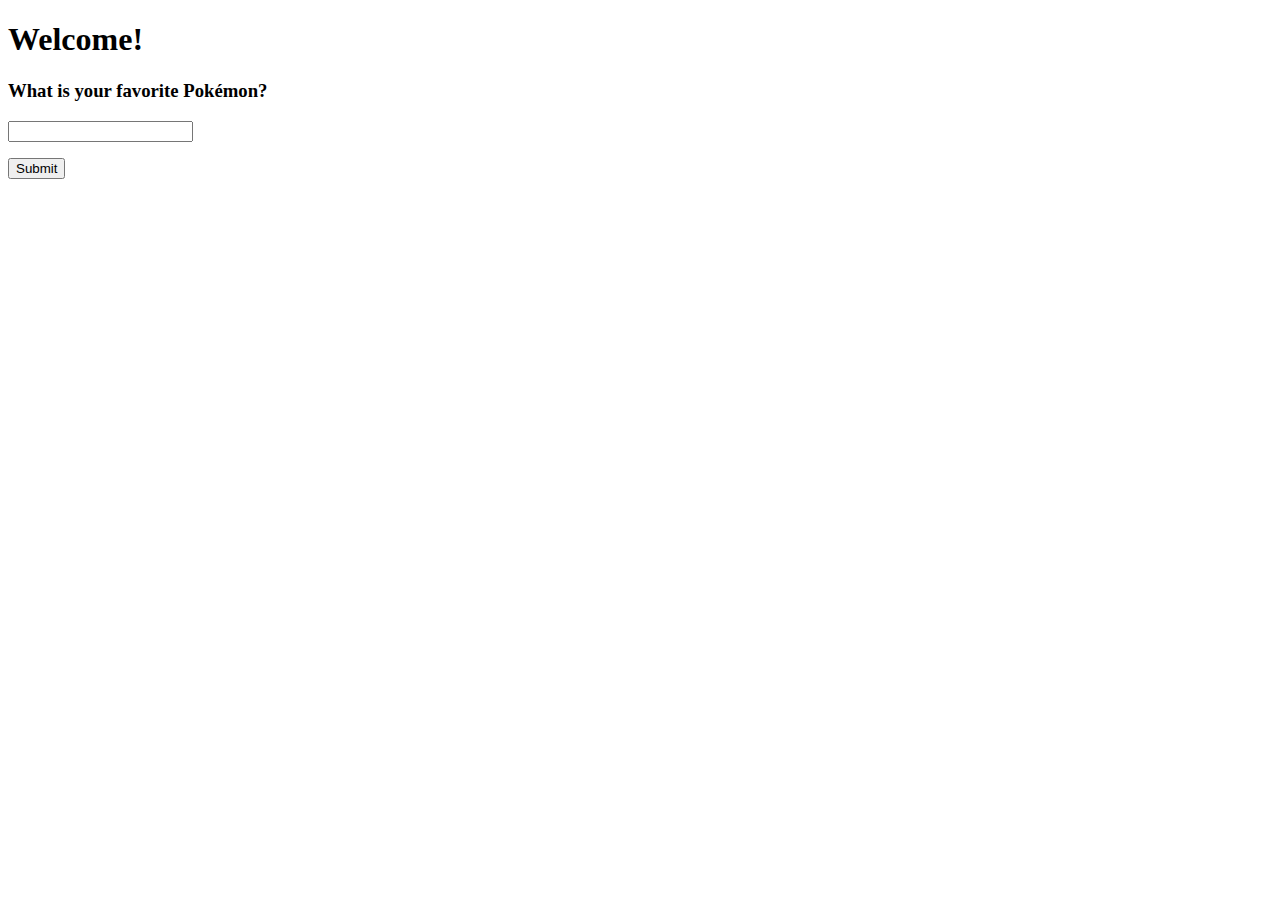
<file: templates/index.html>
<!DOCTYPE html>
<html>
<head>
  <meta charset="utf-8" />
  <title>RUNE</title>
  <link rel="icon" href="/assets/images/favicon.ico" type="image/x-icon" />
</head>
<body>
  <h1>Welcome!</h1>
  <p>
    <h3>What is your favorite Pokémon?</h3>
    <form>
      <input type="text" name="pokemon" /><br/>
      <p><input type="submit"></p>

    </form>
  </p>
 
</body>
</html>
</file>
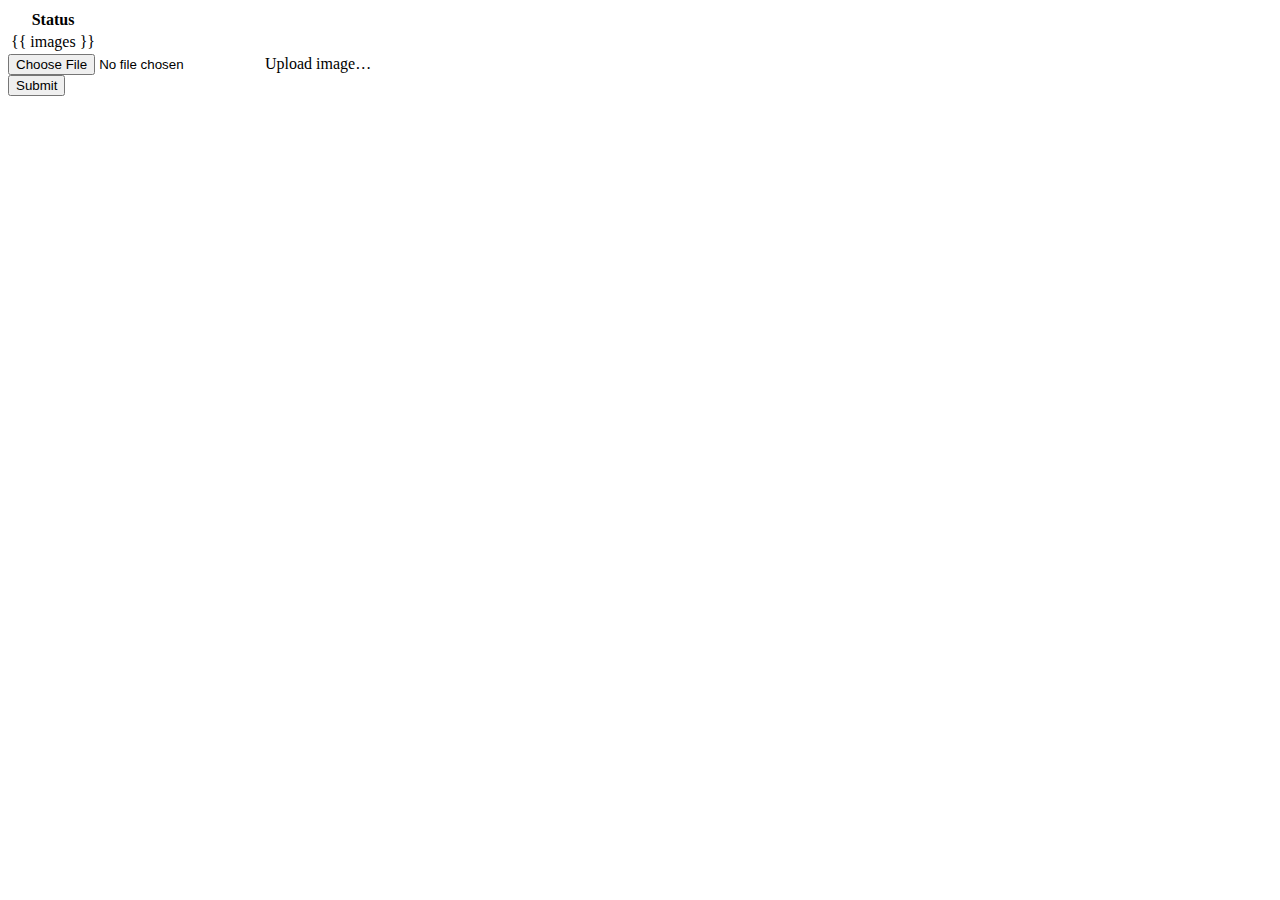
<file: templates/images.html>
<!DOCTYPE html>
<html>
    <head>
        <meta charset="utf-8" />
        <title>Image Upload</title>
        <meta charset="utf-8">
        <meta name="viewport" content="width=device-width, initial-scale=1">
        <link rel="icon" href="/assets/images/favicon.ico" type="image/x-icon" />
         
    </head>
    <body>
        <section class="section">
            <div class="container">
                <table class="table is-fullwidth">
                    <thead>
                        <tr>
                            <th>Status</th>
                        </tr>
                    </thead>
                    <tbody>
                        <tr>
                            <td>{{ images }}</td>
                        
                        </tr>
                   
                    </tbody>
                </table>
            </div>
        </section>
        <section class="section">
            <div class="container is-fullwidth">
                <form class="form" action="/image" method="post" enctype="multipart/form-data">
                    <div class="field">
                        <div class="control">
                            <div class="file">
                                <label class="file-label">
                                    <input class="file-input" type="file" name="file">
                                    <span class="file-cta">
                                        <span class="file-icon">
                                            <i class="fas fa-upload"></i>
                                        </span>
                                        <span class="file-label">
                                            Upload image…
                                        </span>
                                    </span>
                                </label>
                            </div>
                        </div>
                    </div>
                    <div class="field">
                        <div class="control">
                            <button class="button is-primary">Submit</button>
                        </div>
                    </div>
                </form>
            </div>
        </section>
    </body>
</html>
</file>
